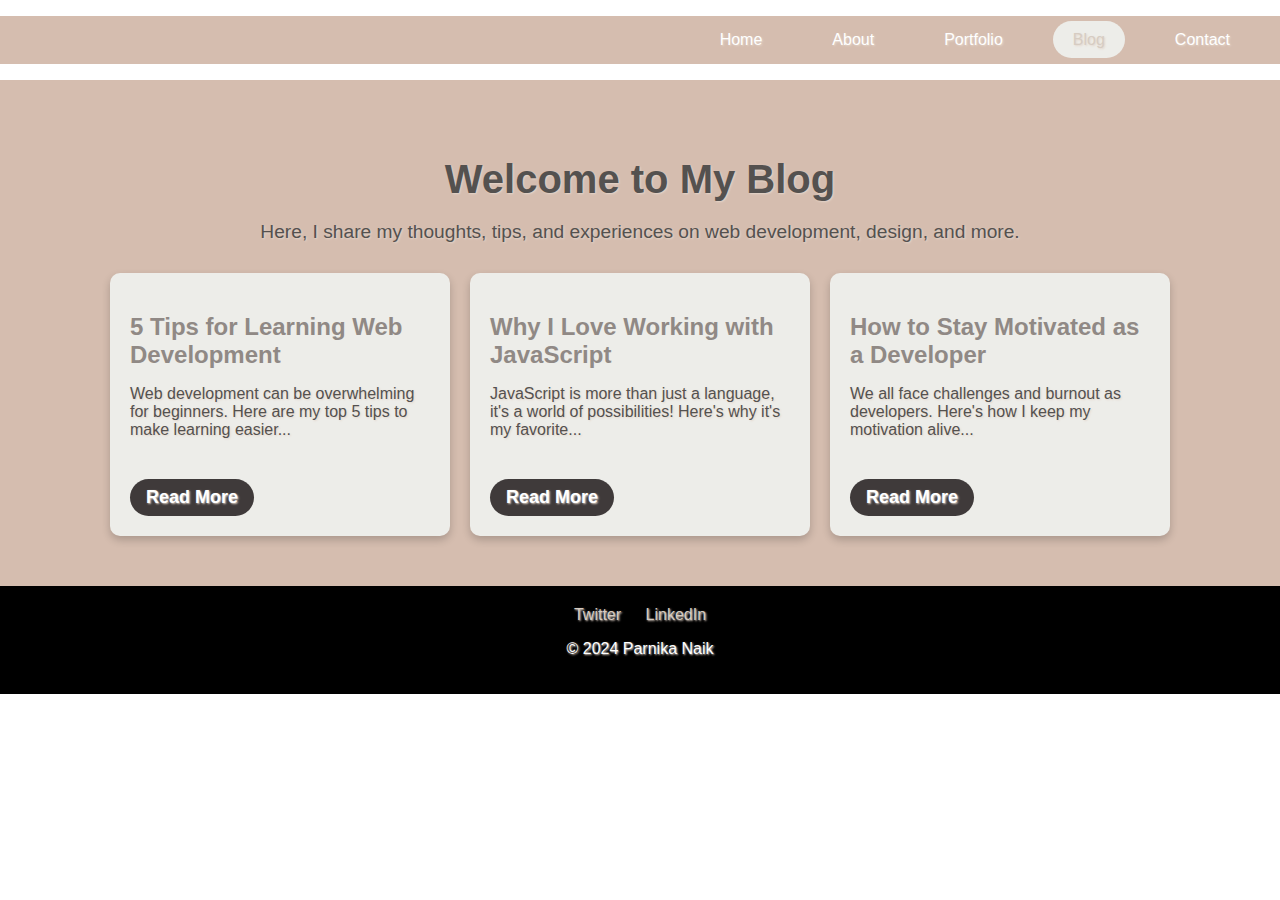
<file: blog.html>
<!DOCTYPE html>
<html lang="en">
<head>
  <meta charset="UTF-8">
  <meta name="viewport" content="width=device-width, initial-scale=1.0">
  <title>My Blog</title>
  <link rel="stylesheet" href="style.css">
</head>
<body>
  <header>
    <nav>
      <ul class="navbar">
        <li><a href="index.html">Home</a></li>
        <li><a href="about.html">About</a></li>
        <li><a href="portfolio.html">Portfolio</a></li>
        <li><a href="blog.html" class="active">Blog</a></li>
        <li><a href="contact.html">Contact</a></li>
      </ul>
    </nav>
  </header>
  <main>
    <section class="blog">
      <h1>Welcome to My Blog</h1>
      <p>Here, I share my thoughts, tips, and experiences on web development, design, and more.</p>
      <div class="blog-grid">
        <div class="blog-post">
          <h2>5 Tips for Learning Web Development</h2>
          <p>Web development can be overwhelming for beginners. Here are my top 5 tips to make learning easier...</p>
          <a href="blog1.html" class="btn">Read More</a>
        </div>
        <div class="blog-post">
          <h2>Why I Love Working with JavaScript</h2>
          <p>JavaScript is more than just a language, it's a world of possibilities! Here's why it's my favorite...</p>
          <a href="blog2.html" class="btn">Read More</a>
        </div>
        <div class="blog-post">
          <h2>How to Stay Motivated as a Developer</h2>
          <p>We all face challenges and burnout as developers. Here's how I keep my motivation alive...</p>
          <a href="blog3.html" class="btn">Read More</a>
        </div>
      </div>
    </section>
  </main>
  <footer>
    <div class="social-links">
      <a href="#" target="_blank">Twitter</a>
      <a href="#" target="_blank">LinkedIn</a>
    </div>
    <p>&copy; 2024 Parnika Naik</p>
  </footer>
</body>
</html>
</file>
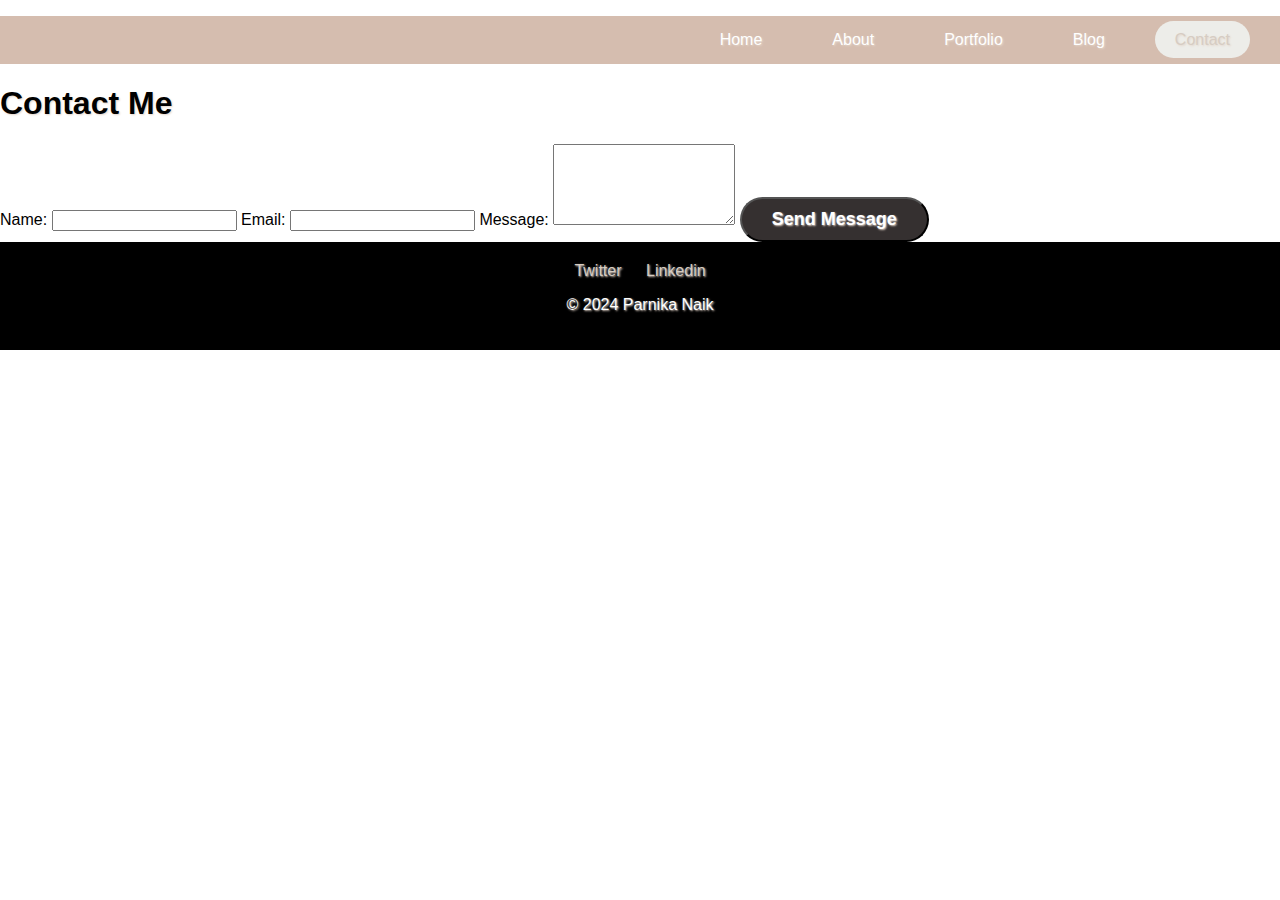
<file: Contact.html>
<!DOCTYPE html>
<html lang="en">
<head>
  <meta charset="UTF-8">
  <meta name="viewport" content="width=device-width, initial-scale=1.0">
  <title>Contact Me</title>
  <link rel="stylesheet" href="style.css">
</head>
<body>
  <header>
    <nav>
      <ul class="navbar">
        <li><a href="index.html">Home</a></li>
        <li><a href="about.html">About</a></li>
        <li><a href="portfolio.html">Portfolio</a></li>
        <li><a href="blog.html">Blog</a></li>
        <li><a href="contact.html" class="active">Contact</a></li>
      </ul>
    </nav>
  </header>
  <main>
    <section class="contact">
      <h1>Contact Me</h1>
      <form class="contact-form" action="#" method="post">
        <label for="name">Name:</label>
        <input type="text" id="name" name="name" required>
        <label for="email">Email:</label>
        <input type="email" id="email" name="email" required>
        <label for="message">Message:</label>
        <textarea id="message" name="message" rows="5" required></textarea>
        <button type="submit" class="btn">Send Message</button>
      </form>
    </section>
	
  </main>
  <footer>
    <div class="social-links">
      <a href="#" target="_blank">Twitter</a>
      <a href="https://www.linkedin.com/in/parnika-naik/" target="_blank">Linkedin</a>
    </div>
    <p>&copy; 2024 Parnika Naik</p>
  </footer>
</body>
</html>
</file>
<file: style.css>
body {
  font-family: Montserrat, Light, sans-serif;
  margin: 0;
  padding: 0;
  background-color: #ffffff;
  color: #000000;
}

.navbar {
  list-style: none ;
  display: flex;
  justify-content: right;
  background-color: #d5bdaf;
  padding: 15px;
}

.navbar li {
  margin: 0 15px;
}

.navbar a {
  text-decoration: black;
  color: #ffffff;
  padding: 10px 20px;
}

.navbar a.active {
  background-color: #edede9;
  color: #d6ccc2;
  border-radius: 20px;
}

.navbar a:hover {
  color: #f5ebe0;
}



.intro h1 {
  font-size: 2.8rem;
  margin-bottom: 10px;
  color: #54514F;
}

.intro p {
  font-size: 1.3rem;
  margin-bottom: 20px;
}

.btn {
  padding: 10px 20px;
  background-color: #353030;
  color: #961010;
  text-decoration: none;
  font-weight: bold;
  border-radius: 25px;
}

.btn:hover {
  background-color: #d6ccc2;
}

footer {
  text-align: center;
  padding: 20px;
  background-color: #000000;
  color: #ffffff;
}

.social-links a {
  color: #d6ccc2;
  margin: 0 10px;
  text-decoration: none;
}

.social-links a:hover {
  text-decoration: underline;
}

h1, p, a, button {
  text-shadow: 1px 1px 2px #e3d5ca;
}

.blog {
  text-align: center;
  padding: 50px 20px;
  background-color: #d5bdaf;
}

.blog h1 {
  color: #54514F;
  font-size: 2.5rem;
  margin-bottom: 10px;
}

.blog p {
  font-size: 1.2rem;
  margin-bottom: 30px;
  color: #54514F;
}

.blog-grid {
  display: flex;
  flex-wrap: wrap;
  justify-content: center;
  gap: 20px;
}

.blog-post {
  background-color: #edede9;
  border-radius: 10px;
  padding: 20px;
  max-width: 300px;
  text-align: left;
  box-shadow: 0 4px 8px rgba(0, 0, 0, 0.2);
}

.blog-post img {
  width: 100%;
  border-radius: 8px;
  margin-bottom: 15px;
  height: auto;
}

.blog-post h2 {
  font-size: 1.5rem;
  margin-bottom: 10px;
  color: #908985;
}

.blog-post p {
  font-size: 1rem;
  color: #54514F;
}

.blog-post .btn {
  display: inline-block;
  margin-top: 10px;
  padding: 8px 16px;
  background-color: #3f3a3a;
  color: #fff;
  text-decoration: none;
  font-weight: bold;
  border-radius: 20px;
}

.blog-post .btn:hover {
  background-color: #d6ccc2;
}

.btn {
  display: inline-block;
  padding: 10px 30px;
  color: white;
  font-size: 18px;
  text-decoration: none;
  border-radius: 30px;
  margin-top: 20px;
}

.logo {
  margin-top: 30px; 
}

.logo img {
  max-width: 150px; 
}



.intro {
  background-image: url('background.jpg'); 
  background-size: cover; 
  background-position: center;
  background-attachment: fixed;
  padding: 60px 20px;
  text-align: center;
  color: white;
}

.intro h1 {
  font-size: 36px;
  margin-bottom: 20px;
}

.intro p {
  font-size: 20px;
  line-height: 1.6;
  max-width: 800px;
  margin: 0 auto;
  color: black;
}

aboutme {
  background-image: url('background.jpg'); 
  background-size: cover; 
  background-position: center;
  background-attachment: fixed;
  display: flex;
  justify-content: center;
  align-items: center;
  flex-direction: column;
  min-height: 100vh;
  text-align: center;
  padding: 0 20px; 
}

aboutme p {
  font-size: 1rem;
  margin-bottom: 20px;
  line-height: 1.6;
  max-width: 800px; 
  padding: 0 20px; 
}
</file>
